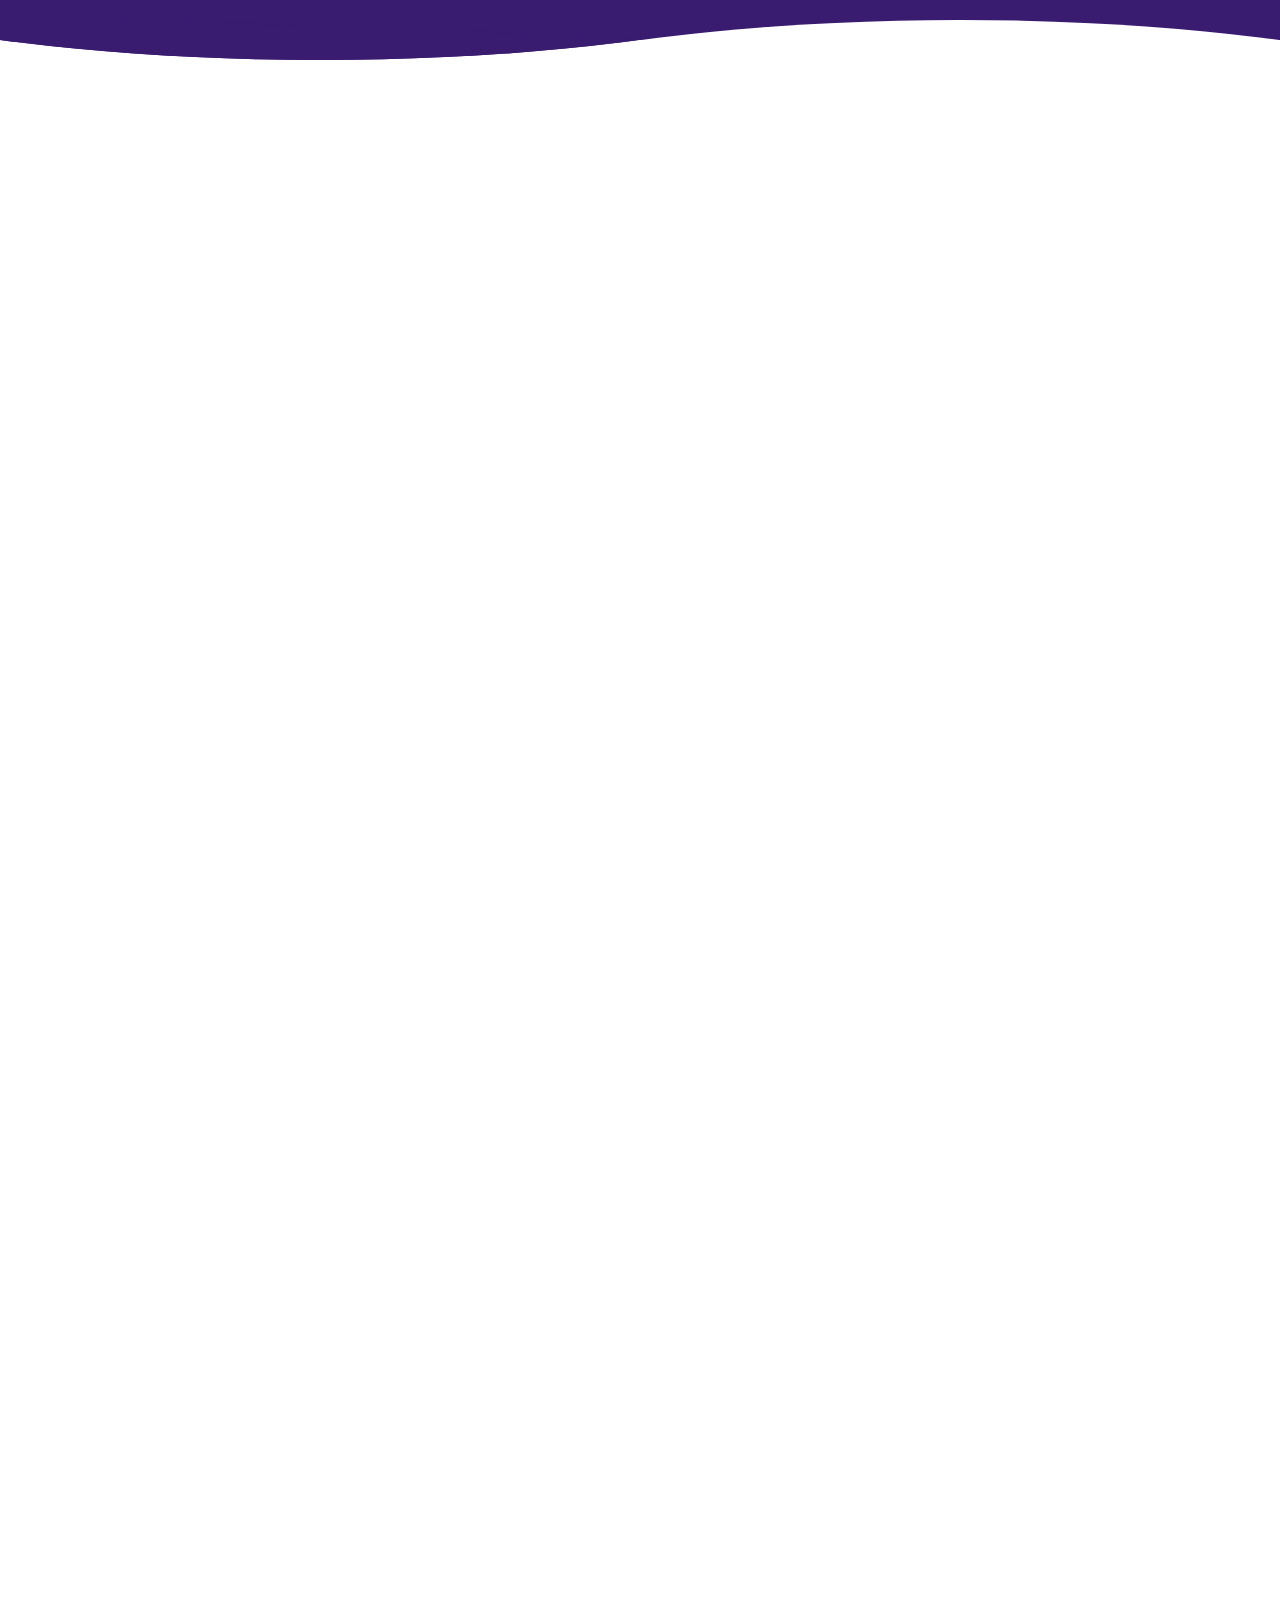
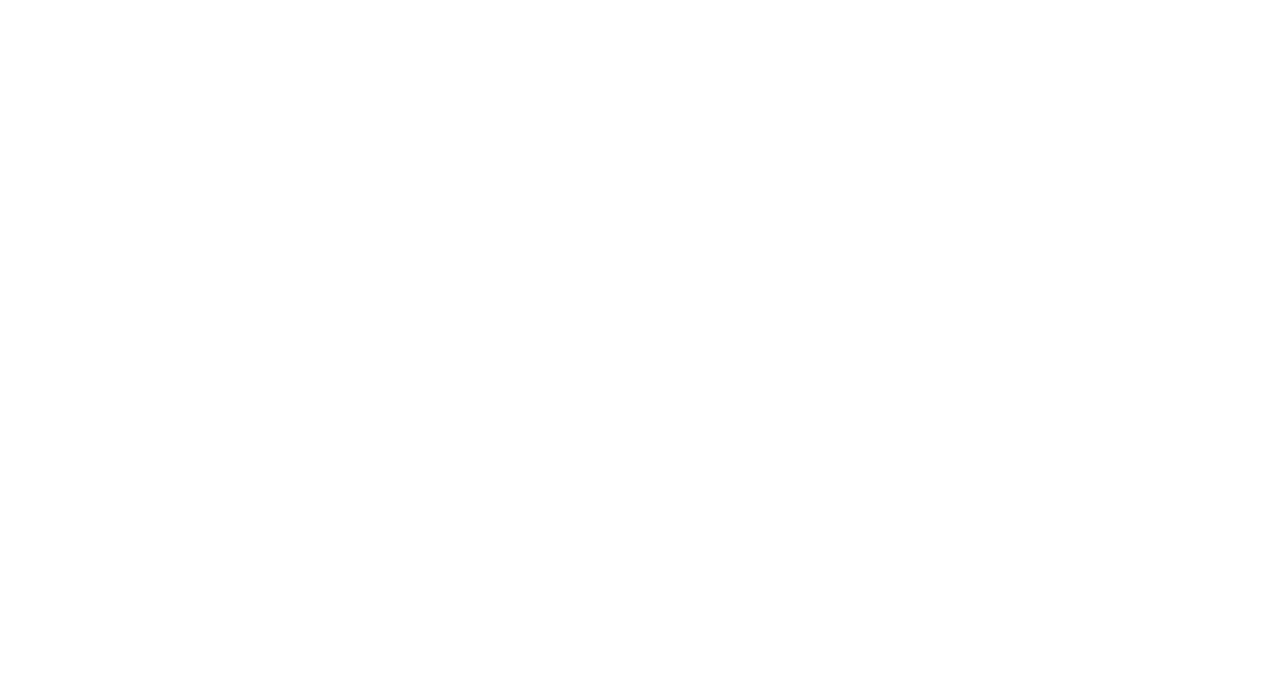
<file: wave3.html>
<head>
    <style>
        body {
            overflow: hidden;
            margin: 0;
            padding: 0;
        }

        .wave {
            display: block;
            position: relative;
            height: 40px;
            width: 100%;
            background: rgb(57, 27, 112);
            transform: scale(1, 1);
        }

        .wave:before {
            content: "";
            display: block;
            position: absolute;
            border-radius: 100%;
            width: 100%;
            height: 300px;
            background-color: white;
            right: -25%;
            top: 20px
        }

        .wave:after {
            content: "";
            display: block;
            position: absolute;
            border-radius: 100%;
            width: 100%;
            height: 300px;
            background-color: rgb(57, 27, 112);
            left: -25%;
            top: -240px;
            clip-path: ellipse(100% 15% at -15% 100%);
        }
        .wave2:before {
            content: "";
            display: block;
            position: absolute;
            border-radius: 100%;
            width: 100%;
            height: 300px;
            background-color: white;
            right: -25%;
            top: 2000px
        }

        .wave2:after {
            content: "";
            display: block;
            position: absolute;
            border-radius: 100%;
            width: 100%;
            height: 300px;
            background-color: rgb(57, 27, 112);
            left: -25%;
            top: -240px;
            clip-path: ellipse(100% 15% at -15% 100%);
        }
    </style>
</head>
<body>
    <div class="wave">
    </div>
    <div class="wave2"></div>
</body>
</file>
